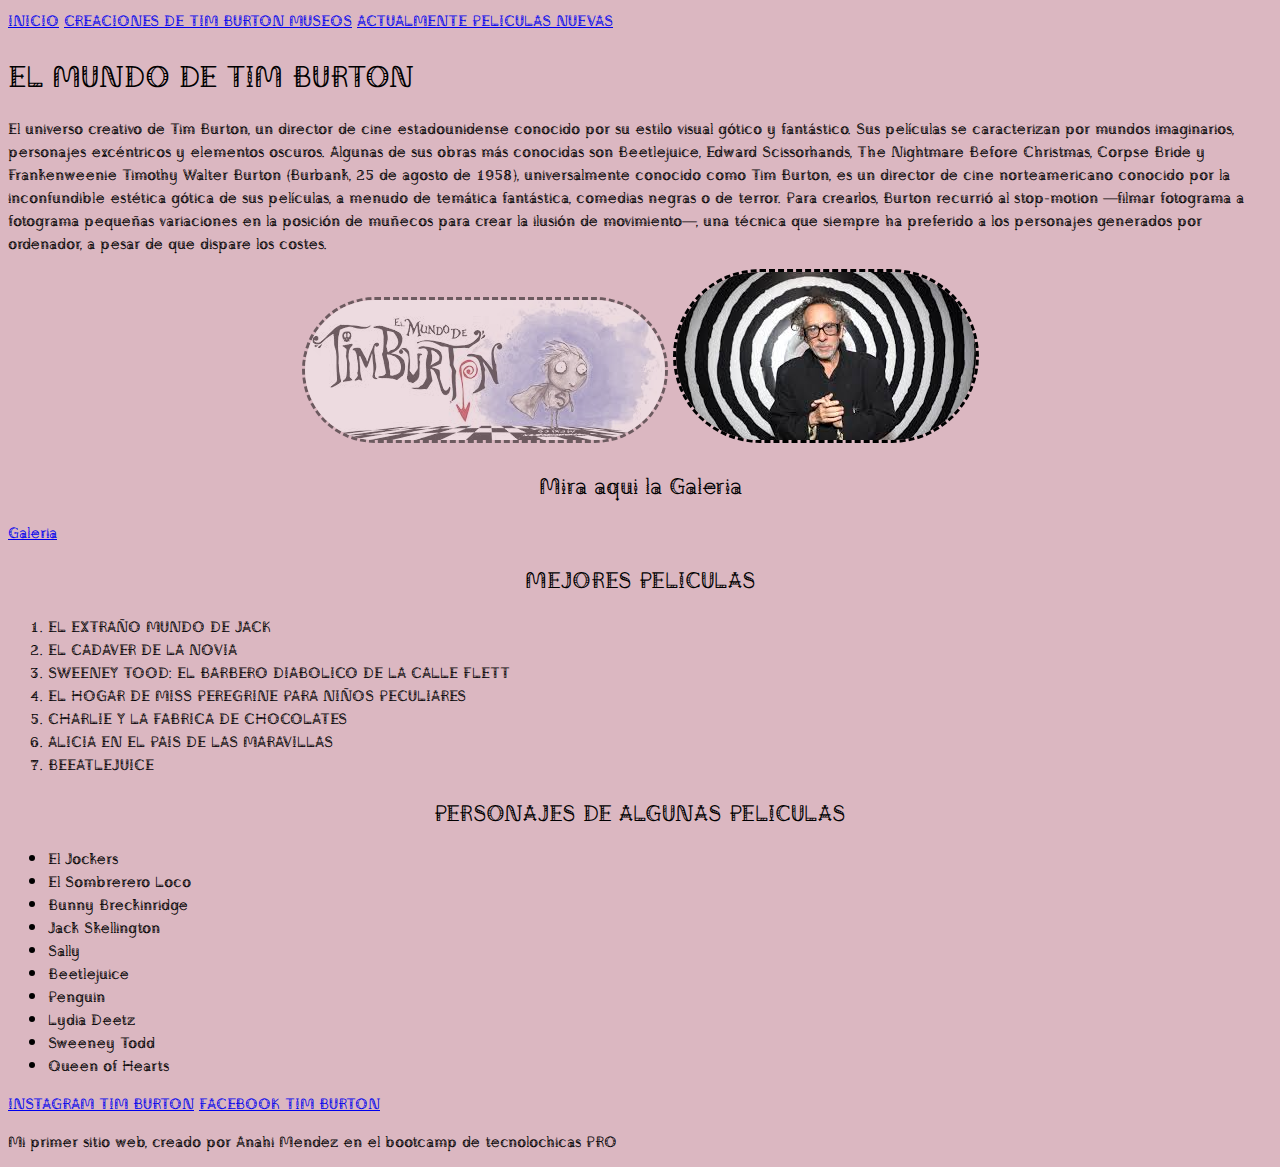
<file: index.html>
<!DOCTYPE html>
<html lang="en">

<head>
    <meta charset="UTF-8">
    <meta name="viewport" content="width=device-width, initial-scale=1.0">
    <link rel="stylesheet" href="style.css">
    <link rel="preconnect" href="https://fonts.googleapis.com">
    <link rel="preconnect" href="https://fonts.gstatic.com" crossorigin>
    <link href="https://fonts.googleapis.com/css2?family=Agu+Display&display=swap" rel="stylesheet">
    <title>Mundo de Tim Burton</title>
</head>
<!-- comentarios -->
<!-- encabezado -->
</body>

</html>
<nav>
    <a href="#inicio">INICIO</a>
    <a href="#peliculas">CREACIONES DE TIM BURTON MUSEOS</a>
    <a href="#personajes">ACTUALMENTE PELICULAS NUEVAS </a>
</nav>



<h1> EL MUNDO DE TIM BURTON </h1>
<!-- parrafo -->
<p id="inicio">El universo creativo de Tim Burton, un director de cine estadounidense conocido por su estilo visual
    gótico y
    fantástico. Sus películas se caracterizan por mundos imaginarios, personajes excéntricos y elementos oscuros.
    Algunas de sus obras más conocidas son Beetlejuice, Edward Scissorhands, The Nightmare Before Christmas, Corpse
    Bride y Frankenweenie
    Timothy Walter Burton (Burbank, 25 de agosto de 1958), universalmente conocido como Tim Burton, es un director de
    cine norteamericano conocido por la inconfundible estética gótica de sus películas, a menudo de temática fantástica,
    comedias negras o de terror.
    Para crearlos, Burton recurrió al stop-motion —filmar fotograma a fotograma pequeñas variaciones en la posición de
    muñecos para crear la ilusión de movimiento—, una técnica que siempre ha preferido a los personajes generados por
    ordenador, a pesar de que dispare los costes.
</p>
<div class="imagenes">
    <img class="muñecodetim"
        src="[data-uri]"
        alt="muñeco tim burton">

    <!-- imagen local  -->
    <img class="fotodetimburton 
   " src="tim burton.jpg" alt="tim burton">
</div>
<!-- imagen de la web  -->
<!-- referenciar otras paginas -->
<h2>Mira aqui la Galeria</h2>
<a href="galeria.html" target="_blank">Galeria</a>


<!-- listas -->
<h2 id="peliculas">MEJORES PELICULAS </h2>
<ol>
    <li>EL EXTRAÑO MUNDO DE JACK</li>
    <li>EL CADAVER DE LA NOVIA </li>
    <LI>SWEENEY TOOD: EL BARBERO DIABOLICO DE LA CALLE FLETT</LI>
    <li>EL HOGAR DE MISS PEREGRINE PARA NIÑOS PECULIARES</li>
    <li>CHARLIE Y LA FABRICA DE CHOCOLATES </li>
    <li>ALICIA EN EL PAIS DE LAS MARAVILLAS</li>
    <li>BEEATLEJUICE</li>
</ol>
<div class="personajes">
    <h2 id="personajes">PERSONAJES DE ALGUNAS PELICULAS </h2>
    <ul>
        <li>El Jockers</li>
        <li>El Sombrerero Loco</li>
        <li>Bunny Breckinridge</li>
        <li>Jack Skellington</li>
        <li>Sally</li>
        <li>Beetlejuice</li>
        <li>Penguin</li>
        <li>Lydia Deetz</li>
        <li>Sweeney Todd</li>
        <li>Queen of Hearts</li>
    </ul>
</div>
<!-- lista desordenada -->


<a href="https://www.instagram.com/timburton/?hl=es" target="_blank">INSTAGRAM TIM BURTON</a>
<a href="https://www.facebook.com/TimBurton/?locale=es_LA" target="_blank">FACEBOOK TIM BURTON</a>

<P>Mi primer sitio web, creado por Anahi Mendez en el bootcamp de tecnolochicas PRO</P>
</file>
<file: style.css>
/* comentarios*/
body {
    background-color: #dbb7c1;
    font-family: "Agu Display", serif;
    font-size: 15px;
}

img {
    border-radius: 200px;
    width: 300px;
}

.muñecodetim {
    width: 360px;
    opacity: 0.5;
    border: dashed;
}

.fotodetimburton {
    border: dashed;
}

h2 {
    text-align: center;
}
.imagenes{
    text-align: center;
}
</file>
